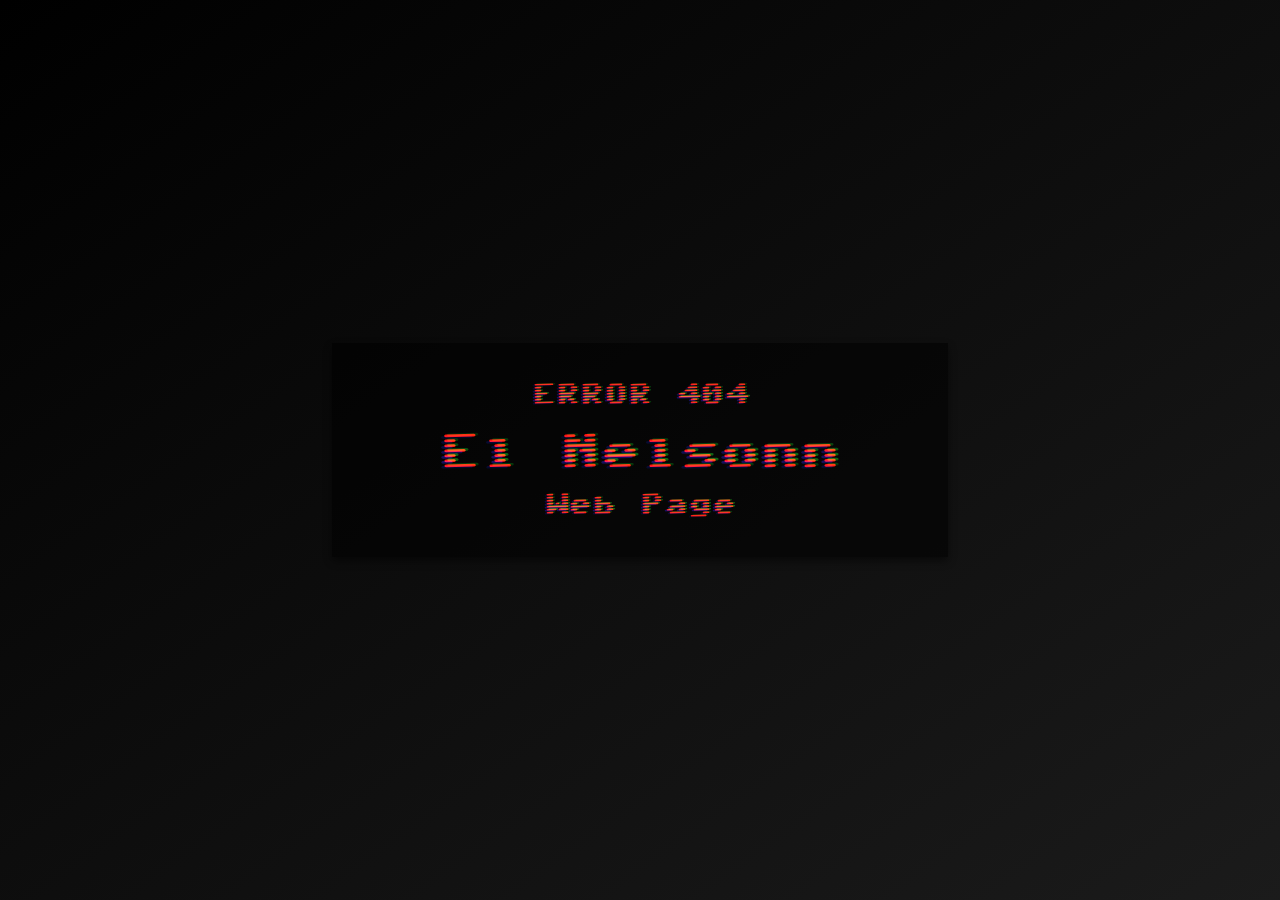
<file: index.html>
<!DOCTYPE html>
<html lang="es">
<head>
    <meta charset="UTF-8">
    <title>El Nelsonn</title>
    <link rel="icon" href="images/senal-de-advertencia.png" type="image/png">
    <link rel="stylesheet" href="style/index-style.css">
    
    
</head>

<!-- Google tag (gtag.js) -->
<script async src="https://www.googletagmanager.com/gtag/js?id=G-S8K9R4PNEN"></script>
<script>
  window.dataLayer = window.dataLayer || [];
  function gtag(){dataLayer.push(arguments);}
  gtag('js', new Date());

  gtag('config', 'G-S8K9R4PNEN');
</script>

<body>

    <div class="box">


        <h2 class="toptitle sixtyfour-convergence-lettermain">ERROR 404</h2>

        <h1>
            <a href="nelson.html" class="sixtyfour-convergence-lettermain title">El Nelsonn</a>
        </h1>

        <h2 class="subtitle sixtyfour-convergence-lettermain">Web Page</h2>

    </div>



</body>
</html>
</file>
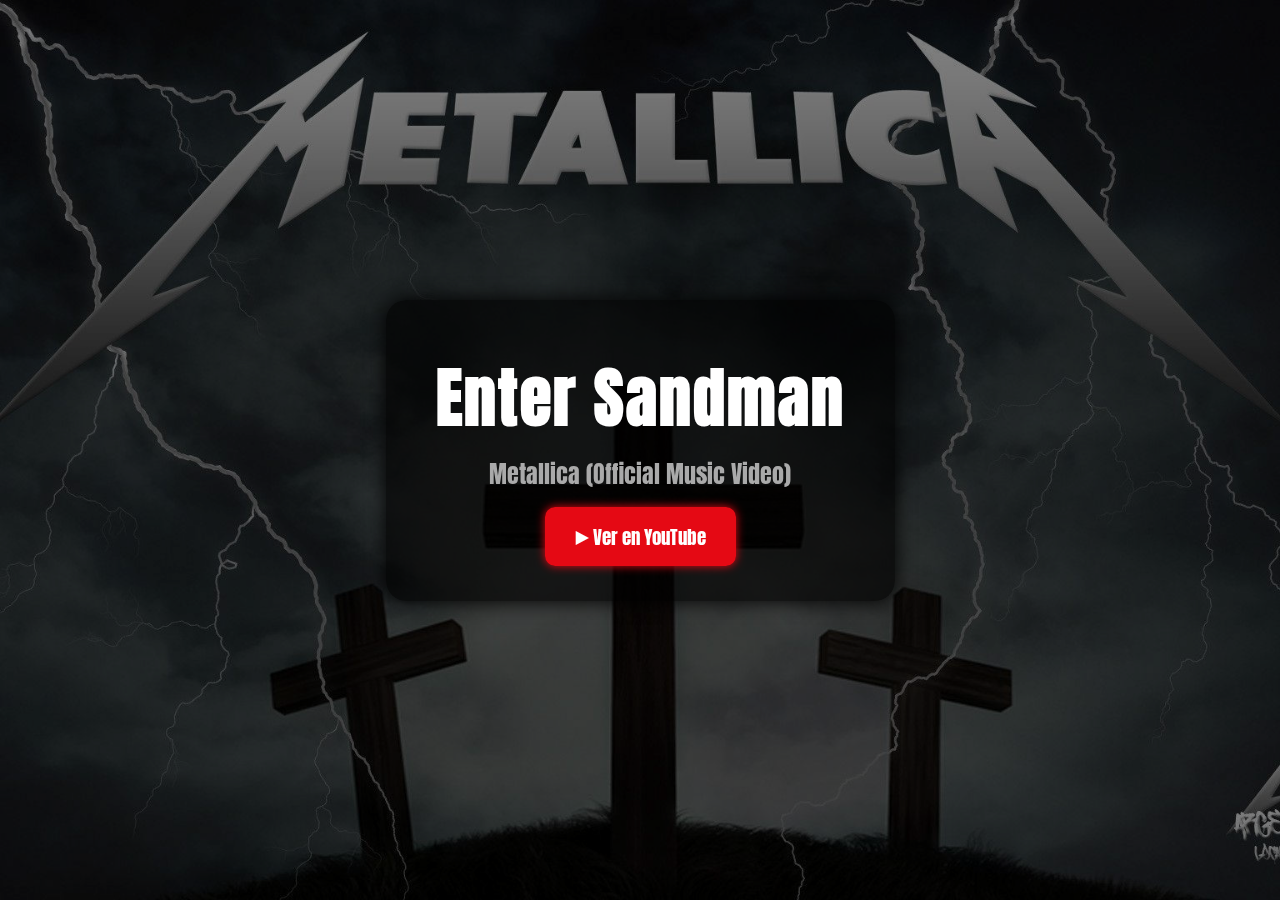
<file: nelson.html>
<!DOCTYPE html>
<html lang="es">
<head>
  <meta charset="UTF-8">
  <meta name="viewport" content="width=device-width, initial-scale=1.0">
  <title>Metallica - Enter Sandman</title>
  <link rel="stylesheet" href="style/nelson-style.css">
  <link rel="icon" href="https://upload.wikimedia.org/wikipedia/commons/6/6a/Metallica_logo.png" type="image/png">
</head>
<body>
  <div class="container">
    <h1 class="title">Enter Sandman</h1>
    <p class="subtitle">Metallica (Official Music Video)</p>

    <a href="https://www.youtube.com/watch?v=CD-E-LDc384&list=RDCD-E-LDc384&start_radio=1" class="btn" target="_blank">
      ▶ Ver en YouTube
    </a>
  </div>
</body>
</html>
</file>
<file: style/index-style.css>
@import url('https://fonts.googleapis.com/css2?family=Josefin+Sans:ital,wght@0,100..700;1,100..700&family=Montserrat:ital,wght@0,100..900;1,100..900&family=Sixtyfour+Convergence:SCAN,XELA,YELA@-22,71,30&family=Sixtyfour:SCAN@-3&display=swap');

.sixtyfour-convergence-lettermain {
    font-family: "Sixtyfour Convergence", sans-serif;
    font-optical-sizing: auto;
    font-weight: 400;
    font-style: normal;
    font-variation-settings:
      "BLED" 0,
      "SCAN" -22,
      "XELA" 71,
      "YELA" 30;
}

body {
    background: linear-gradient(145deg, #000000, #1b1b1b);
    display: flex;
    justify-content: center;
    align-items: center;
    height: 100vh;
    margin: 0;
}


.box {
    background-color: rgba(0, 0, 0, 0.562);

    color: #990707;
    font-family: "Sixtyfour Convergence", sans-serif;


    width: 45%;
    max-width: 800px; 
    
    padding: 20px;
    text-align: center;
    box-shadow: 0 4px 8px rgba(0, 0, 0, 0.493);
}

h1 {
    font-size: 2.5em;
    margin-bottom: 20px;
    

}

a {
    text-decoration: none;
    color: inherit;
  }

h1:hover {

    scale: 1.05;
    transition: transform 0.3s ease;

}

@keyframes glitch {
    0% { opacity: 1; transform: translate(0, 0); }
    20% { opacity: 0.8; transform: translate(-2px, 2px); }
    40% { opacity: 1; transform: translate(2px, -2px); }
    60% { opacity: 0.9; transform: translate(-2px, -2px); }
    80% { opacity: 1; transform: translate(2px, 2px); }
    100% { opacity: 1; transform: translate(0, 0); }
}

@keyframes flicker {
    0%, 100% { opacity: 1; }
    50% { opacity: 0.2; }
}

h2 , h1, .toptitle{
    animation: glitch 0.2s infinite alternate, flicker 0.3s infinite;
}
</file>
<file: style/nelson-style.css>
/* Fuente: estilo agresivo y moderno */
@import url('https://fonts.googleapis.com/css2?family=Anton&display=swap');

body {
  margin: 0;
  padding: 0;
  background: linear-gradient(145deg, #0f0f0f, #1b1b1b);
  color: #fff;
  font-family: 'Anton', sans-serif;
  display: flex;
  justify-content: center;
  align-items: center;
  height: 100vh;
  background-image: url('../images/metallica-master-of-puppets-zgiawcmspdbighws.jpg');
  background-size: cover;
  background-position: center;
  background-repeat: no-repeat;
  backdrop-filter: brightness(0.5);
}

.container {
  text-align: center;
  background-color: rgba(0, 0, 0, 0.65);
  padding: 50px;
  border-radius: 20px;
  box-shadow: 0 0 20px #000;
}

.title {
  font-size: 4rem;
  margin: 0;
  letter-spacing: 2px;
}

.subtitle {
  font-size: 1.5rem;
  margin: 10px 0 30px 0;
  color: #aaa;
}

.btn {
  background: #e50914;
  color: white;
  padding: 15px 30px;
  border: none;
  text-decoration: none;
  font-size: 1.2rem;
  border-radius: 10px;
  transition: 0.3s;
  box-shadow: 0 0 10px #e50914;
}

.btn:hover {
  background: #b20710;
  box-shadow: 0 0 20px #e50914;
}
</file>
